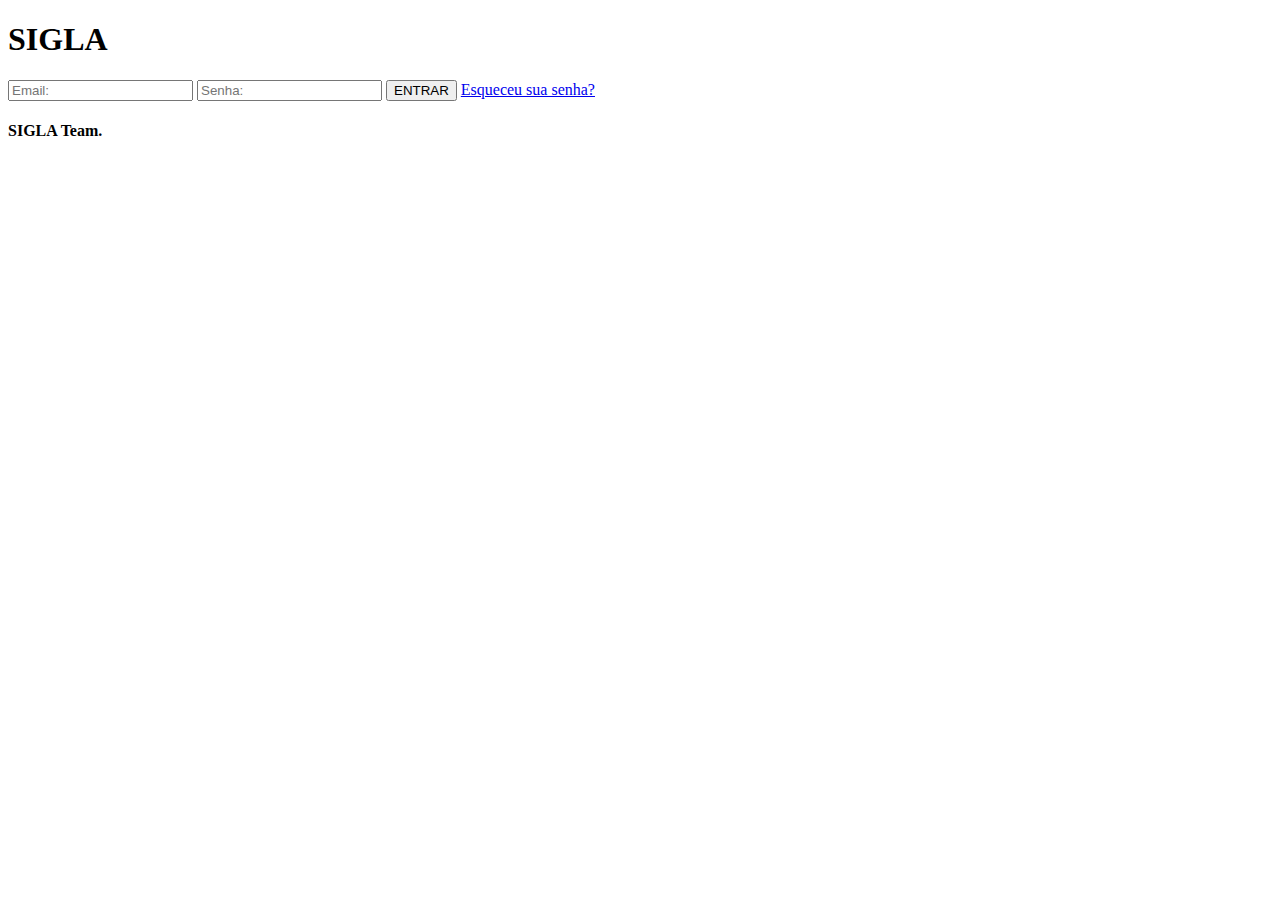
<file: index.html>
<!DOCTYPE html>
<html lang="pt-br">
<head>
    <meta charset="UTF-8">
    <meta name="viewport" content="width=device-width, initial-scale=1.0">
    <link href="styles/style.css" rel="stylesheet">
    
    <title>Login</title>
</head>
<body>
    
 <!--"Cabeçalho"-->
<header>

    
        
   


</header>
    
<!--"Corpo do site"-->
<main>
    <div class="bg_main">
        <div class="login_canva">
            <form action="home.html">
                <h1>SIGLA</h1>

                <input class="email_login" type="email" name="email_login" id="email_login" placeholder="Email:">

                <input class="passwd_login" type="password" name="passwd_login" id="passwd_login" placeholder="Senha:">

                <input class="button_login" type="submit" value="ENTRAR">
                <a href="#" class="forget_passwd">Esqueceu sua senha?</a>

            </form>
                
        </div>

    </div>
</main>

<!--"Rodapé"-->
<footer>
    <h4>SIGLA Team.</h4>
</footer>

</body>
</html>
</file>
<file: styles/style.css>
Reset css
*{
    margin: 0;
    padding: 0;
    box-sizing: 0;   
}

.bg_main{
    background-color: green;
}

.login_canva{
    background-color: white;
}
</file>
